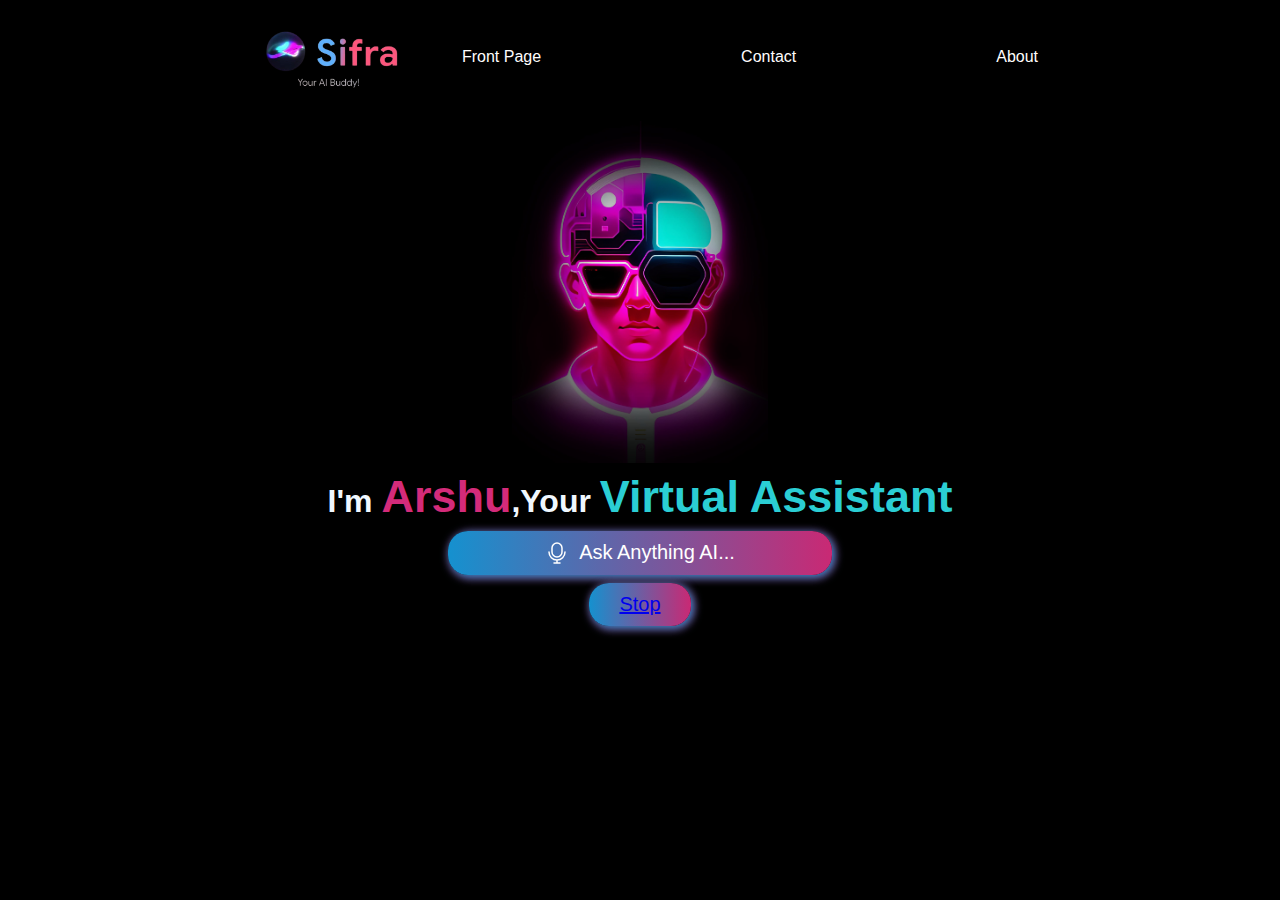
<file: index.html>
<!DOCTYPE html>
<html lang="en">
<head>
    <meta charset="UTF-8">
    <meta name="viewport" content="width=device-width, initial-scale=1.0">
    <title>Sifra,My virtual assistant</title>
  <link rel="shortcut icon" href="logo.jpg" type="image/x-icon">
  <link rel="stylesheet" href="style.css">
  <title>Home Page</title>
    <header>
      <div class="logo">
        <img src="sifra1-removebg-preview.png" alt="SIFRA">
        </div>
        <nav>
        <ul>
          <li><a href="Homefront.html">Front Page</a></li>
          <li><a href="Contact1.html">Contact</a></li>
          <li><a href="About.html">About </a></li>
           </ul>
      </nav>
      </header>
</head>
</body>
</html>
<body>
    <img src="logo.jpg" alt="logo" id="logo">
    <h1>I'm <span id="name">Arshu</span>,Your <span id="va">Virtual Assistant</span></h1>
    <img src="voice.gif" alt="voice" id="voice">
    <button id="btn"><img src="mic.svg" alt="mic"><span id="content">Ask Anything AI...</span> </button>
    <button id="bn"><a href="index.html">Stop</a></button>
    <script src="script.js"></script>
</body>
</html>
</file>
<file: style.css>
@import url('https://fonts.googleapis.com/css2?family=Lexend:wght@100..900&display=swap');

*{
    margin: 0;
    padding: 0;
    box-sizing: border-box;
}
body{
    width: 100%;
    height: 90%;
    background-color: black;
    display: flex;
    align-items: center;
    justify-content: center;
    gap:8px;
    flex-direction: column;
}
#logo{
    width: 20vw;
}
h1{
    color: aliceblue;
    font-family: "Protest Guerrilla", sans-serif;
}
#name{
    color:rgb(212, 43, 122);
    font-size: 45px;
}
#va{
    color:rgb(43, 206, 212);
    font-size: 45px; 
}
#voice{
    width: 100px;
    display: none;
   
}
#btn{
width: 30%;
background: linear-gradient(to right,rgb(21, 145, 207),rgb(201, 41, 116));
padding: 10px;
display: flex;
align-items: center;
justify-content: center;
gap: 10px;
font-size: 20px;
border-radius: 20px;
color: white;
box-shadow: 2px 2px 10px rgb(21, 145, 207),2px 2px 10px rgb(201, 41, 116);
border: none;
transition: all 0.3s;
cursor: pointer;
}
#btn:hover{
    box-shadow: 2px 2px 20px rgb(21, 145, 207),2px 2px 20px rgb(201, 41, 116);
    letter-spacing: 2px;
}
header {
    display: flex;
    justify-content: space-between;
    align-items: center;
    padding: 0px;
    background-color: #000000;
  }
   nav ul{
    list-style: none;
    display: flex;
    gap: 200px;
  }
  
  nav a {
    text-decoration: none;
    color: #fffdfd;
    font-size: 30;
  }
  
  .logo img {
    width: 200px; 
    height: auto; 
}
body {
    font-family: sans-serif;
    text-align: center;
  }
  
body {
  font-family: Arial, sans-serif;
  margin: 0;
  padding: 0;
}

nav {
  background-color: #000;
  display: flex;
  align-items: center;
  padding: 10px;
}

.logo {
  margin-right: 20px;
}

.nav-links {
  list-style: none;
  margin: 0;
  padding: 0;
  display: flex;
}

.nav-links li {
  margin-right: 15px;
}

.nav-links a {
  color: #fff;
  text-decoration: none;
  font-weight: bold;
  padding: 5px 10px;
}

.nav-links a:hover {
  background-color: #333;
}
#bn{
  width: 8%;
  background: linear-gradient(to right,rgb(21, 145, 207),rgb(201, 41, 116));
  padding: 10px;
  display: flex;
  align-items: center;
  justify-content: center;
  gap: 10px;
  font-size: 20px;
  border-radius: 20px;
  color: white;
  box-shadow: 2px 2px 10px rgb(21, 145, 207),2px 2px 10px rgb(201, 41, 116);
  border: none;
  transition: all 0.3s;
  cursor: pointer;
  }
  #bn:hover{
      box-shadow: 2px 2px 20px rgb(21, 145, 207),2px 2px 20px rgb(201, 41, 116);
      letter-spacing: 2px;
  }
</file>
